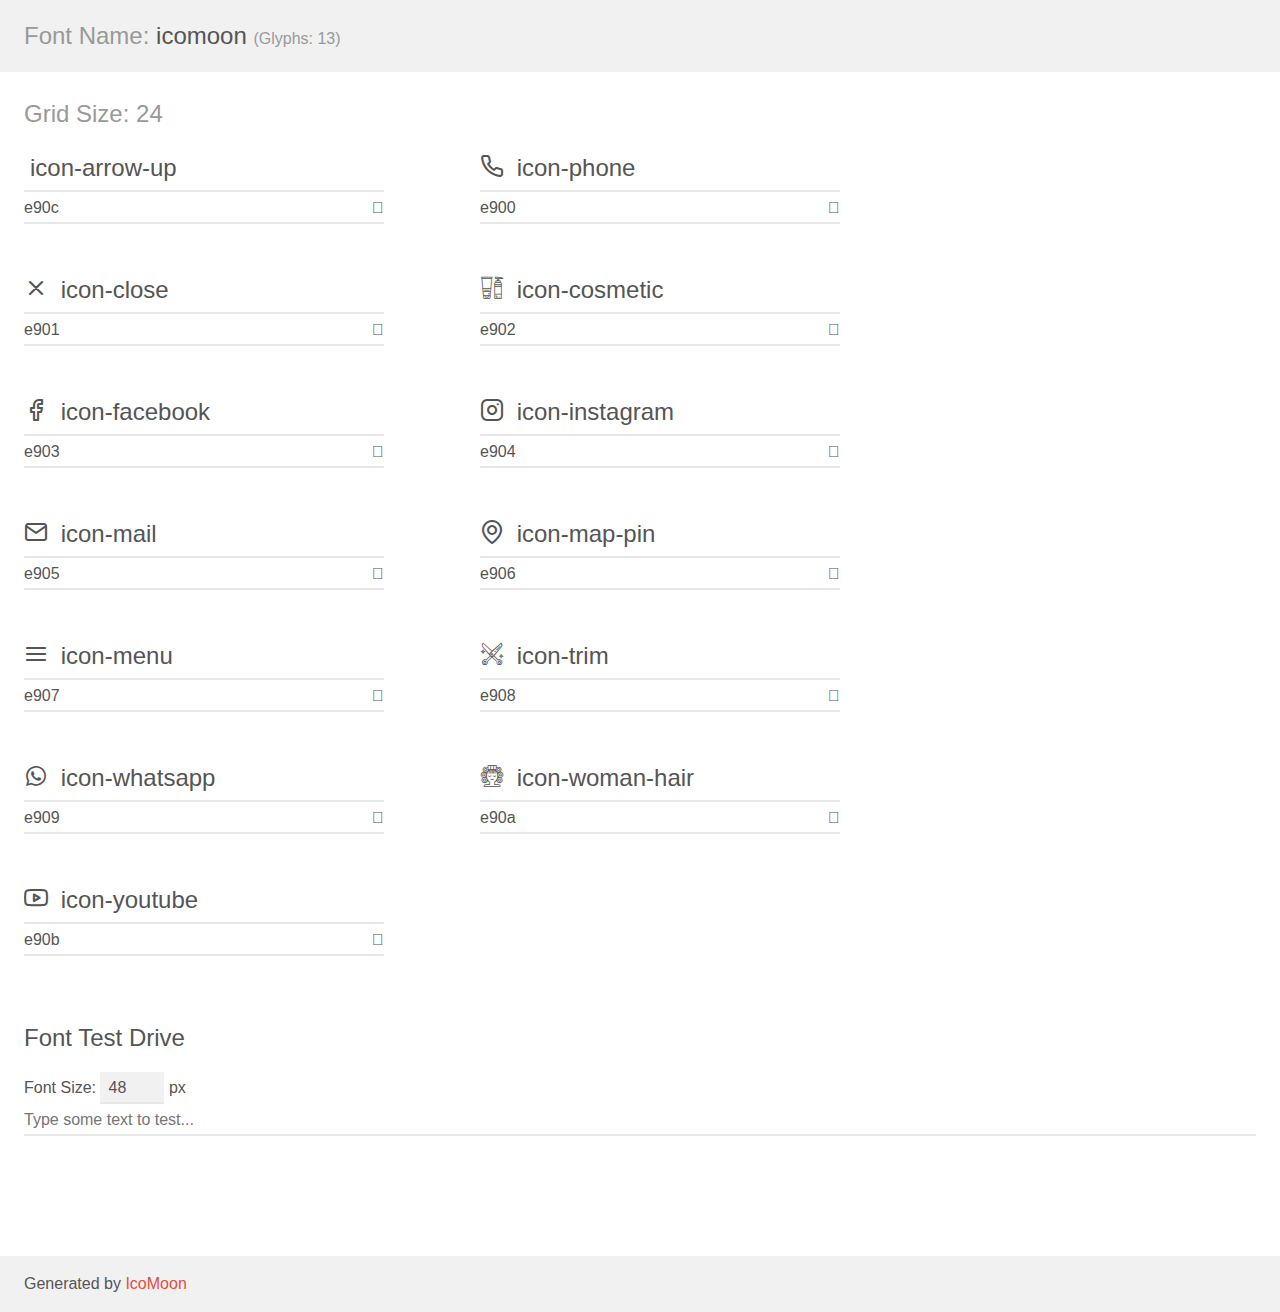
<file: assets/fonts/demo.html>
<!doctype html>
<html>
<head>
    <meta charset="utf-8">
    <title>IcoMoon Demo</title>
    <meta name="description" content="An Icon Font Generated By IcoMoon.io">
    <meta name="viewport" content="width=device-width, initial-scale=1">
    <link rel="stylesheet" href="demo-files/demo.css">
    <link rel="stylesheet" href="style.css"></head>
<body>
    <div class="bgc1 clearfix">
        <h1 class="mhmm mvm"><span class="fgc1">Font Name:</span> icomoon <small class="fgc1">(Glyphs:&nbsp;13)</small></h1>
    </div>
    <div class="clearfix mhl ptl">
        <h1 class="mvm mtn fgc1">Grid Size: 24</h1>
        <div class="glyph fs1">
            <div class="clearfix bshadow0 pbs">
                <span class="icon-arrow-up"></span>
                <span class="mls"> icon-arrow-up</span>
            </div>
            <fieldset class="fs0 size1of1 clearfix hidden-false">
                <input type="text" readonly value="e90c" class="unit size1of2" />
                <input type="text" maxlength="1" readonly value="&#xe90c;" class="unitRight size1of2 talign-right" />
            </fieldset>
            <div class="fs0 bshadow0 clearfix hidden-true">
                <span class="unit pvs fgc1">liga: </span>
                <input type="text" readonly value="" class="liga unitRight" />
            </div>
        </div>
        <div class="glyph fs1">
            <div class="clearfix bshadow0 pbs">
                <span class="icon-phone"></span>
                <span class="mls"> icon-phone</span>
            </div>
            <fieldset class="fs0 size1of1 clearfix hidden-false">
                <input type="text" readonly value="e900" class="unit size1of2" />
                <input type="text" maxlength="1" readonly value="&#xe900;" class="unitRight size1of2 talign-right" />
            </fieldset>
            <div class="fs0 bshadow0 clearfix hidden-true">
                <span class="unit pvs fgc1">liga: </span>
                <input type="text" readonly value="" class="liga unitRight" />
            </div>
        </div>
        <div class="glyph fs1">
            <div class="clearfix bshadow0 pbs">
                <span class="icon-close"></span>
                <span class="mls"> icon-close</span>
            </div>
            <fieldset class="fs0 size1of1 clearfix hidden-false">
                <input type="text" readonly value="e901" class="unit size1of2" />
                <input type="text" maxlength="1" readonly value="&#xe901;" class="unitRight size1of2 talign-right" />
            </fieldset>
            <div class="fs0 bshadow0 clearfix hidden-true">
                <span class="unit pvs fgc1">liga: </span>
                <input type="text" readonly value="" class="liga unitRight" />
            </div>
        </div>
        <div class="glyph fs1">
            <div class="clearfix bshadow0 pbs">
                <span class="icon-cosmetic"></span>
                <span class="mls"> icon-cosmetic</span>
            </div>
            <fieldset class="fs0 size1of1 clearfix hidden-false">
                <input type="text" readonly value="e902" class="unit size1of2" />
                <input type="text" maxlength="1" readonly value="&#xe902;" class="unitRight size1of2 talign-right" />
            </fieldset>
            <div class="fs0 bshadow0 clearfix hidden-true">
                <span class="unit pvs fgc1">liga: </span>
                <input type="text" readonly value="" class="liga unitRight" />
            </div>
        </div>
        <div class="glyph fs1">
            <div class="clearfix bshadow0 pbs">
                <span class="icon-facebook"></span>
                <span class="mls"> icon-facebook</span>
            </div>
            <fieldset class="fs0 size1of1 clearfix hidden-false">
                <input type="text" readonly value="e903" class="unit size1of2" />
                <input type="text" maxlength="1" readonly value="&#xe903;" class="unitRight size1of2 talign-right" />
            </fieldset>
            <div class="fs0 bshadow0 clearfix hidden-true">
                <span class="unit pvs fgc1">liga: </span>
                <input type="text" readonly value="" class="liga unitRight" />
            </div>
        </div>
        <div class="glyph fs1">
            <div class="clearfix bshadow0 pbs">
                <span class="icon-instagram"></span>
                <span class="mls"> icon-instagram</span>
            </div>
            <fieldset class="fs0 size1of1 clearfix hidden-false">
                <input type="text" readonly value="e904" class="unit size1of2" />
                <input type="text" maxlength="1" readonly value="&#xe904;" class="unitRight size1of2 talign-right" />
            </fieldset>
            <div class="fs0 bshadow0 clearfix hidden-true">
                <span class="unit pvs fgc1">liga: </span>
                <input type="text" readonly value="" class="liga unitRight" />
            </div>
        </div>
        <div class="glyph fs1">
            <div class="clearfix bshadow0 pbs">
                <span class="icon-mail"></span>
                <span class="mls"> icon-mail</span>
            </div>
            <fieldset class="fs0 size1of1 clearfix hidden-false">
                <input type="text" readonly value="e905" class="unit size1of2" />
                <input type="text" maxlength="1" readonly value="&#xe905;" class="unitRight size1of2 talign-right" />
            </fieldset>
            <div class="fs0 bshadow0 clearfix hidden-true">
                <span class="unit pvs fgc1">liga: </span>
                <input type="text" readonly value="" class="liga unitRight" />
            </div>
        </div>
        <div class="glyph fs1">
            <div class="clearfix bshadow0 pbs">
                <span class="icon-map-pin"></span>
                <span class="mls"> icon-map-pin</span>
            </div>
            <fieldset class="fs0 size1of1 clearfix hidden-false">
                <input type="text" readonly value="e906" class="unit size1of2" />
                <input type="text" maxlength="1" readonly value="&#xe906;" class="unitRight size1of2 talign-right" />
            </fieldset>
            <div class="fs0 bshadow0 clearfix hidden-true">
                <span class="unit pvs fgc1">liga: </span>
                <input type="text" readonly value="" class="liga unitRight" />
            </div>
        </div>
        <div class="glyph fs1">
            <div class="clearfix bshadow0 pbs">
                <span class="icon-menu"></span>
                <span class="mls"> icon-menu</span>
            </div>
            <fieldset class="fs0 size1of1 clearfix hidden-false">
                <input type="text" readonly value="e907" class="unit size1of2" />
                <input type="text" maxlength="1" readonly value="&#xe907;" class="unitRight size1of2 talign-right" />
            </fieldset>
            <div class="fs0 bshadow0 clearfix hidden-true">
                <span class="unit pvs fgc1">liga: </span>
                <input type="text" readonly value="" class="liga unitRight" />
            </div>
        </div>
        <div class="glyph fs1">
            <div class="clearfix bshadow0 pbs">
                <span class="icon-trim"></span>
                <span class="mls"> icon-trim</span>
            </div>
            <fieldset class="fs0 size1of1 clearfix hidden-false">
                <input type="text" readonly value="e908" class="unit size1of2" />
                <input type="text" maxlength="1" readonly value="&#xe908;" class="unitRight size1of2 talign-right" />
            </fieldset>
            <div class="fs0 bshadow0 clearfix hidden-true">
                <span class="unit pvs fgc1">liga: </span>
                <input type="text" readonly value="" class="liga unitRight" />
            </div>
        </div>
        <div class="glyph fs1">
            <div class="clearfix bshadow0 pbs">
                <span class="icon-whatsapp"></span>
                <span class="mls"> icon-whatsapp</span>
            </div>
            <fieldset class="fs0 size1of1 clearfix hidden-false">
                <input type="text" readonly value="e909" class="unit size1of2" />
                <input type="text" maxlength="1" readonly value="&#xe909;" class="unitRight size1of2 talign-right" />
            </fieldset>
            <div class="fs0 bshadow0 clearfix hidden-true">
                <span class="unit pvs fgc1">liga: </span>
                <input type="text" readonly value="" class="liga unitRight" />
            </div>
        </div>
        <div class="glyph fs1">
            <div class="clearfix bshadow0 pbs">
                <span class="icon-woman-hair"></span>
                <span class="mls"> icon-woman-hair</span>
            </div>
            <fieldset class="fs0 size1of1 clearfix hidden-false">
                <input type="text" readonly value="e90a" class="unit size1of2" />
                <input type="text" maxlength="1" readonly value="&#xe90a;" class="unitRight size1of2 talign-right" />
            </fieldset>
            <div class="fs0 bshadow0 clearfix hidden-true">
                <span class="unit pvs fgc1">liga: </span>
                <input type="text" readonly value="" class="liga unitRight" />
            </div>
        </div>
        <div class="glyph fs1">
            <div class="clearfix bshadow0 pbs">
                <span class="icon-youtube"></span>
                <span class="mls"> icon-youtube</span>
            </div>
            <fieldset class="fs0 size1of1 clearfix hidden-false">
                <input type="text" readonly value="e90b" class="unit size1of2" />
                <input type="text" maxlength="1" readonly value="&#xe90b;" class="unitRight size1of2 talign-right" />
            </fieldset>
            <div class="fs0 bshadow0 clearfix hidden-true">
                <span class="unit pvs fgc1">liga: </span>
                <input type="text" readonly value="" class="liga unitRight" />
            </div>
        </div>
    </div>

    <!--[if gt IE 8]><!-->
    <div class="mhl clearfix mbl">
        <h1>Font Test Drive</h1>
        <label>
            Font Size: <input id="fontSize" type="number" class="textbox0 mbm"
            min="8" value="48" />
            px
        </label>
        <input id="testText" type="text" class="phl size1of1 mvl"
        placeholder="Type some text to test..." value=""/>
        <div id="testDrive" class="icon-" style="font-family: icomoon">&nbsp;
        </div>
    </div>
    <!--<![endif]-->
    <div class="bgc1 clearfix">
        <p class="mhl">Generated by <a href="https://icomoon.io/app">IcoMoon</a></p>
    </div>

    <script src="demo-files/demo.js"></script>
</body>
</html>
</file>
<file: assets/fonts/demo-files/demo.css>
body {
  padding: 0;
  margin: 0;
  font-family: sans-serif;
  font-size: 1em;
  line-height: 1.5;
  color: #555;
  background: #fff;
}
h1 {
  font-size: 1.5em;
  font-weight: normal;
}
small {
  font-size: .66666667em;
}
a {
  color: #e74c3c;
  text-decoration: none;
}
a:hover, a:focus {
  box-shadow: 0 1px #e74c3c;
}
.bshadow0, input {
  box-shadow: inset 0 -2px #e7e7e7;
}
input:hover {
  box-shadow: inset 0 -2px #ccc;
}
input, fieldset {
  font-family: sans-serif;
  font-size: 1em;
  margin: 0;
  padding: 0;
  border: 0;
}
input {
  color: inherit;
  line-height: 1.5;
  height: 1.5em;
  padding: .25em 0;
}
input:focus {
  outline: none;
  box-shadow: inset 0 -2px #449fdb;
}
.glyph {
  font-size: 16px;
  width: 15em;
  padding-bottom: 1em;
  margin-right: 4em;
  margin-bottom: 1em;
  float: left;
  overflow: hidden;
}
.liga {
  width: 80%;
  width: calc(100% - 2.5em);
}
.talign-right {
  text-align: right;
}
.talign-center {
  text-align: center;
}
.bgc1 {
  background: #f1f1f1;
}
.fgc1 {
  color: #999;
}
.fgc0 {
  color: #000;
}
p {
  margin-top: 1em;
  margin-bottom: 1em;
}
.mvm {
  margin-top: .75em;
  margin-bottom: .75em;
}
.mtn {
  margin-top: 0;
}
.mtl, .mal {
  margin-top: 1.5em;
}
.mbl, .mal {
  margin-bottom: 1.5em;
}
.mal, .mhl {
  margin-left: 1.5em;
  margin-right: 1.5em;
}
.mhmm {
  margin-left: 1em;
  margin-right: 1em;
}
.mls {
  margin-left: .25em;
}
.ptl {
  padding-top: 1.5em;
}
.pbs, .pvs {
  padding-bottom: .25em;
}
.pvs, .pts {
  padding-top: .25em;
}
.unit {
  float: left;
}
.unitRight {
  float: right;
}
.size1of2 {
  width: 50%;
}
.size1of1 {
  width: 100%;
}
.clearfix:before, .clearfix:after {
  content: " ";
  display: table;
}
.clearfix:after {
  clear: both;
}
.hidden-true {
  display: none;
}
.textbox0 {
  width: 3em;
  background: #f1f1f1;
  padding: .25em .5em;
  line-height: 1.5;
  height: 1.5em;
}
#testDrive {
  display: block;
  padding-top: 24px;
  line-height: 1.5;
}
.fs0 {
  font-size: 16px;
}
.fs1 {
  font-size: 24px;
}
</file>
<file: assets/fonts/style.css>
@font-face {
  font-family: 'icomoon';
  src:  url('fonts/icomoon.eot?xpq7z9');
  src:  url('fonts/icomoon.eot?xpq7z9#iefix') format('embedded-opentype'),
    url('fonts/icomoon.ttf?xpq7z9') format('truetype'),
    url('fonts/icomoon.woff?xpq7z9') format('woff'),
    url('fonts/icomoon.svg?xpq7z9#icomoon') format('svg');
  font-weight: normal;
  font-style: normal;
  font-display: block;
}

[class^="icon-"], [class*=" icon-"] {
  /* use !important to prevent issues with browser extensions that change fonts */
  font-family: 'icomoon' !important;
  speak: never;
  font-style: normal;
  font-weight: normal;
  font-variant: normal;
  text-transform: none;
  line-height: 1;

  /* Better Font Rendering =========== */
  -webkit-font-smoothing: antialiased;
  -moz-osx-font-smoothing: grayscale;
}

.icon-phone:before {
  content: "\e900";
}
.icon-close:before {
  content: "\e901";
}
.icon-cosmetic:before {
  content: "\e902";
}
.icon-facebook:before {
  content: "\e903";
}
.icon-instagram:before {
  content: "\e904";
}
.icon-mail:before {
  content: "\e905";
}
.icon-map-pin:before {
  content: "\e906";
}
.icon-menu:before {
  content: "\e907";
}
.icon-trim:before {
  content: "\e908";
}
.icon-whatsapp:before {
  content: "\e909";
}
.icon-woman-hair:before {
  content: "\e90a";
}
.icon-youtube:before {
  content: "\e90b";
}
</file>
